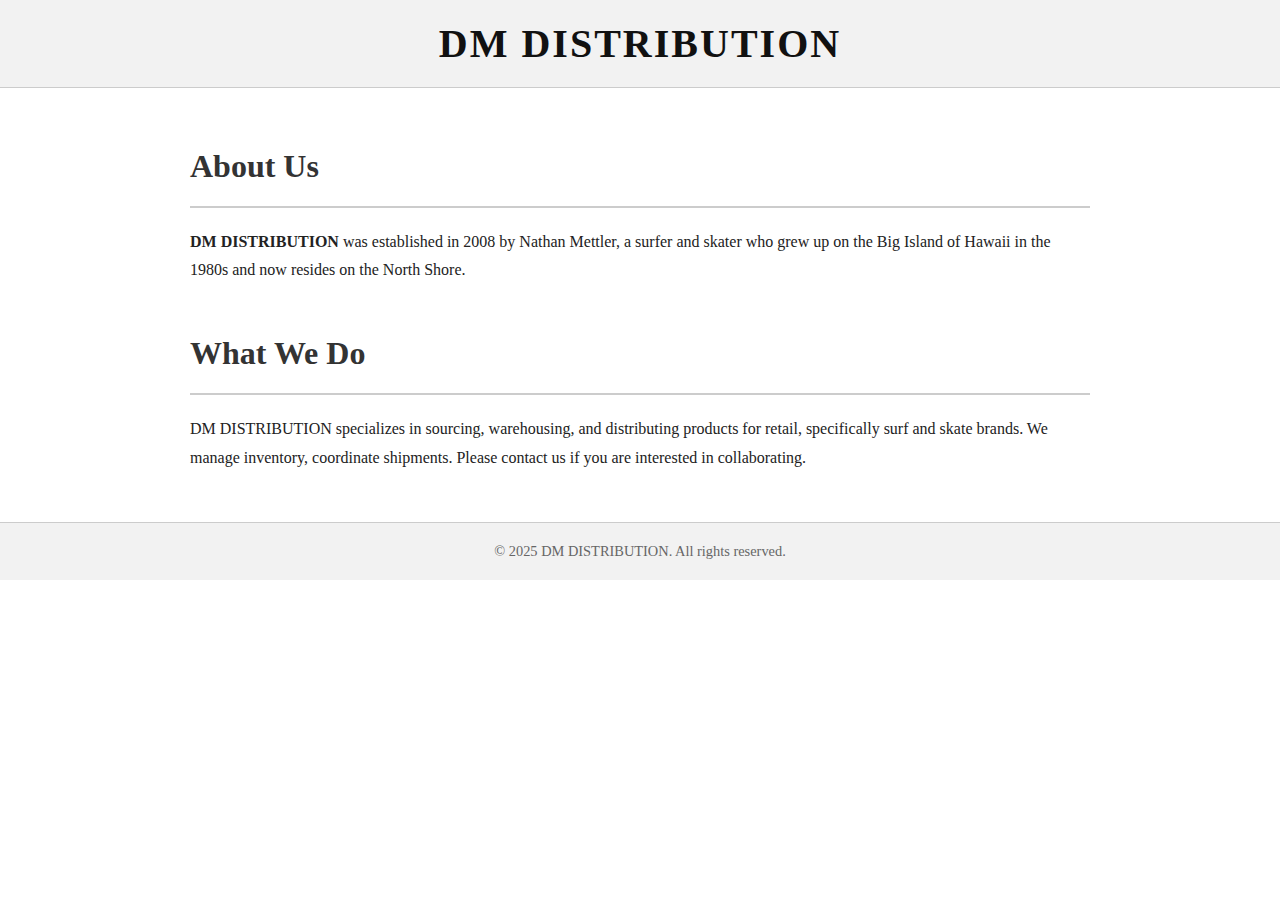
<file: pages/about.html>
<!DOCTYPE html>
<html lang="en">
<head>
  <meta charset="UTF-8" />
  <meta name="viewport" content="width=device-width, initial-scale=1" />
  <title>About Us | DM DISTRIBUTION</title>
  <link rel="stylesheet" href="about.css" />
</head>
<body>

  <header>
    <h1>DM DISTRIBUTION</h1>
  </header>

  <div class="about-container">
    <h2>About Us</h2>

    <div class="section">
      <p><strong>DM DISTRIBUTION </strong> was established in 2008 by Nathan Mettler, a surfer and skater who grew up on the Big Island of Hawaii in the 1980s and now resides on the North Shore.</p>
    </div>

    <div class="section">
      <h2>What We Do</h2>
      <p>DM DISTRIBUTION specializes in sourcing, warehousing, and distributing products for retail, specifically surf and skate brands. We manage inventory, coordinate shipments. Please contact us if you are interested in collaborating.</p>
    </div>

  </div>

  <footer>
    &copy; 2025 DM DISTRIBUTION. All rights reserved.
  </footer>

</body>
</html>
</file>
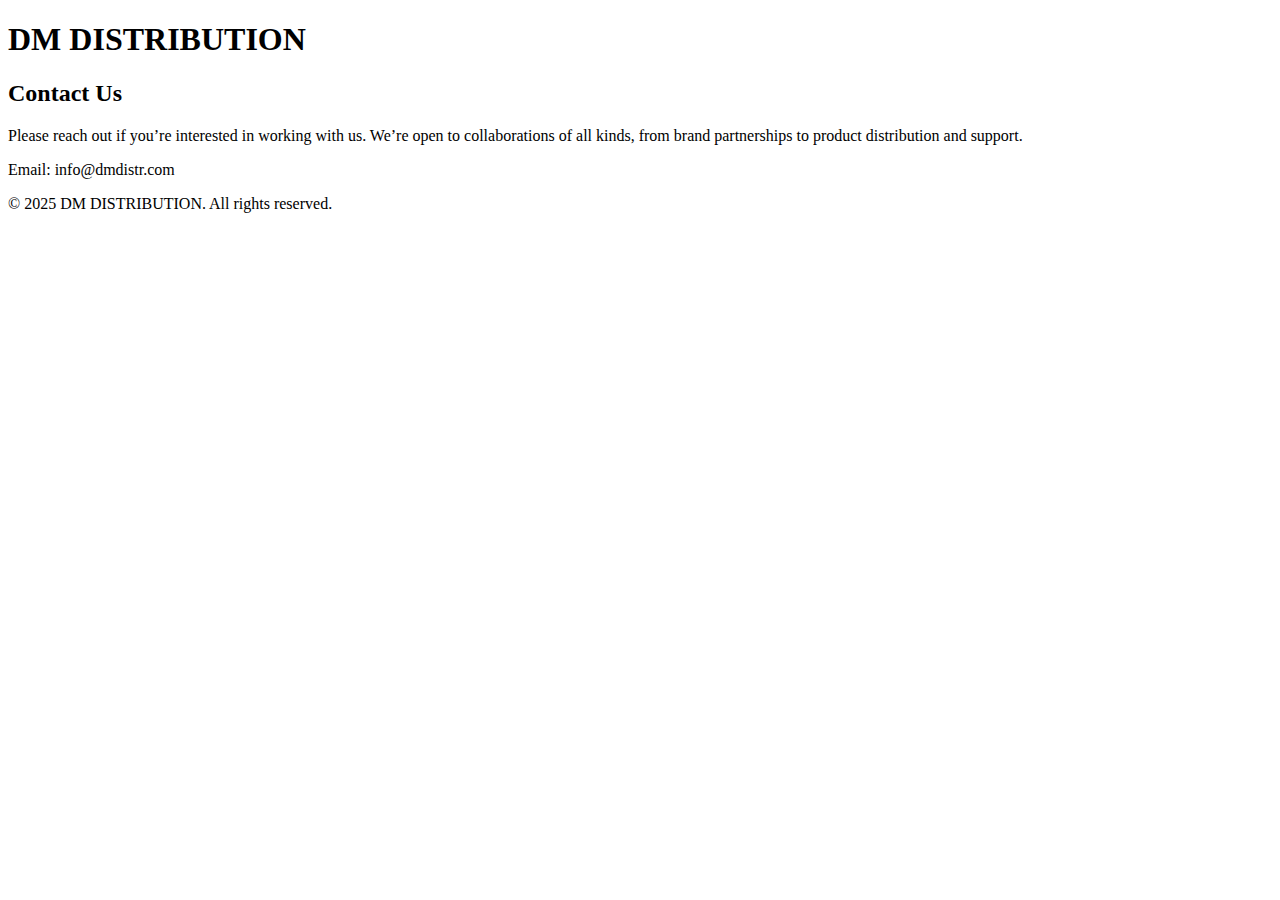
<file: pages/contact.html>
<!DOCTYPE html>
<html lang="en">
<head>
  <meta charset="UTF-8" />
  <meta name="viewport" content="width=device-width, initial-scale=1" />
  <title>Contact Us | DM DISTRIBUTION</title>
  <link rel="stylesheet" href="contact.css" />
</head>
<body>

  <header>
    <h1>DM DISTRIBUTION</h1>
  </header>

  <main class="contact-container">
    <h2>Contact Us</h2>
    <p>Please reach out if you’re interested in working with us. We’re open to collaborations of all kinds, from brand partnerships to product distribution and support.</p>
    <p>Email: info@dmdistr.com </p>
    <!-- <p>Phone: </p> -->


  <!--  <form action="https://formsubmit.co/info@dmdistr.com" method="POST" class="contact-form">
  <input type="hidden" name="_captcha" value="false"> 
  
  <label for="name">Name:</label>
  <input type="text" id="name" name="name" placeholder="Your full name" required />

  <label for="email">Email:</label>
  <input type="email" id="email" name="email" placeholder="your.email@example.com" required />

  <label for="message">Message:</label>
  <textarea id="message" name="message" rows="6" placeholder="Write your message here..." required></textarea>

  <button type="submit">Send Message</button>
</form> -->

  </main>

  <footer>
    &copy; 2025 DM DISTRIBUTION. All rights reserved.
  </footer>

</body>
</html>
</file>
<file: pages/about.css>
body {
  font-family: "Times New Roman", Times, serif;
  margin: 0;
  padding: 0;
  background: #ffffff;
  color: #222;
}

header {
  background-color: #f2f2f2;
  padding: 20px;
  text-align: center;
  border-bottom: 1px solid #ccc;
}

header h1 {
  margin: 0;
  font-size: 2.5rem;
  letter-spacing: 2px;
  color: #111;
}

.about-container {
  max-width: 900px;
  margin: 50px auto;
  padding: 0 20px;
  line-height: 1.8;
}

h2 {
  font-size: 2rem;
  border-bottom: 2px solid #ccc;
  padding-bottom: 10px;
  margin-bottom: 20px;
  color: #333;
}

.section {
  margin-bottom: 40px;
}

footer {
  background-color: #f2f2f2;
  color: #666;
  text-align: center;
  padding: 20px;
  font-size: 0.9rem;
  border-top: 1px solid #ccc;
}
</file>
<file: pages/contact.css>

</file>
